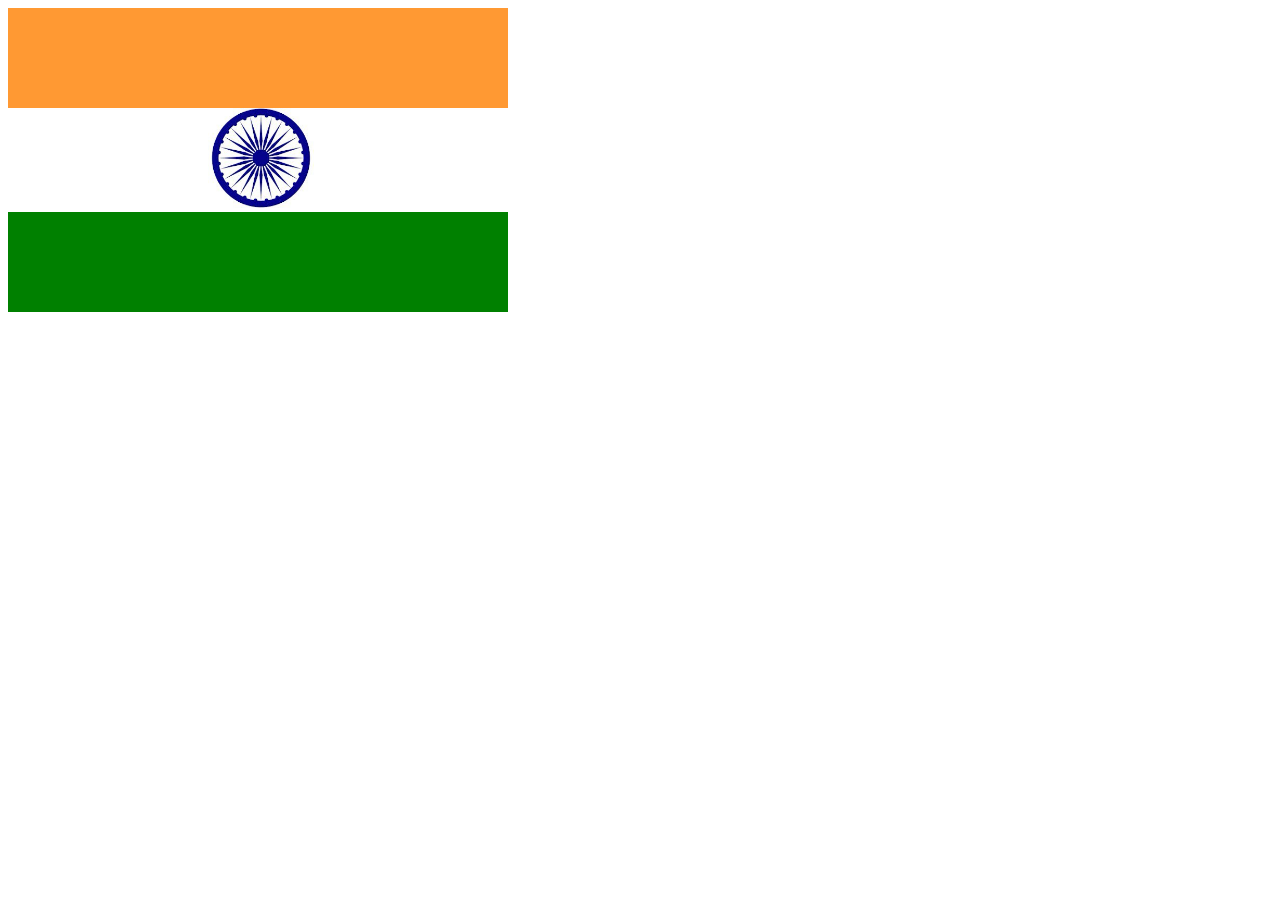
<file: index.html>
<!DOCTYPE html>
<html>

<head>
  <title>CSS Positioning Exercise</title>
  <style>
    .white-box{
      width: 500px;
      height: 300px;
      background-color:white;
      left: 50px;
      top: 100px;
    }
    
    .saffron-box {
      background-color: #ff9933;
      height: 100px;
    }

    .green-box {
      background-color:green;
      height: 100px;
    }
    img{
        height: 100px;
        margin-left: 200px;
    }

  </style>
</head>

<body>
  <div class="white-box">
    <div class="saffron-box"></div>
    <img src="img2.jpg">
    <div class="green-box"></div>
  </div>
</body>

</html>
</file>
